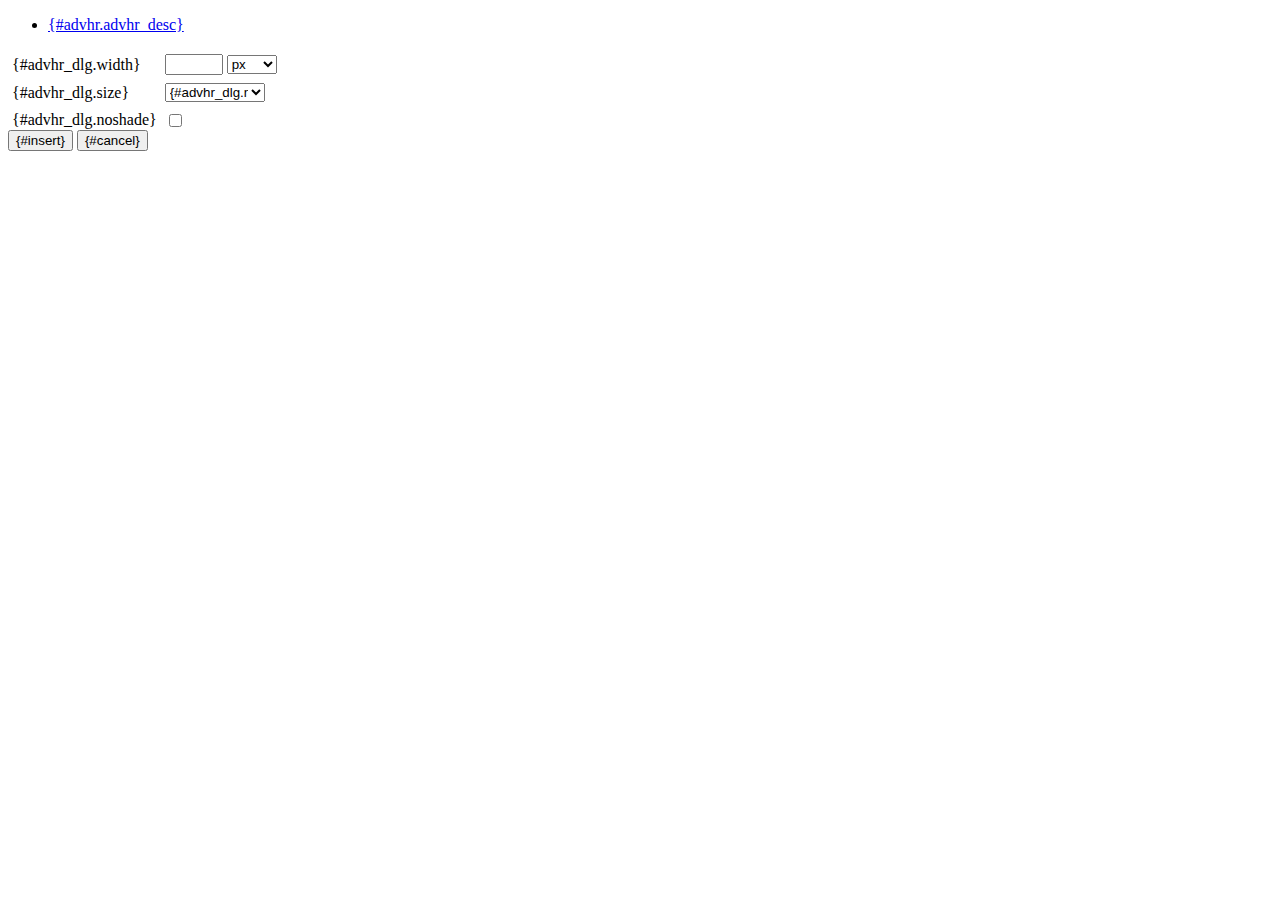
<file: Resources/application/scripts/tiny_mce/plugins/advhr/rule.htm>
<!DOCTYPE html PUBLIC "-//W3C//DTD XHTML 1.0 Strict//EN" "http://www.w3.org/TR/xhtml1/DTD/xhtml1-strict.dtd">
<html xmlns="http://www.w3.org/1999/xhtml">
<head>
	<title>{#advhr.advhr_desc}</title>
	<script type="text/javascript" src="../../tiny_mce_popup.js"></script>
	<script type="text/javascript" src="js/rule.js"></script>
	<script type="text/javascript" src="../../utils/mctabs.js"></script>
	<script type="text/javascript" src="../../utils/form_utils.js"></script>
	<link href="css/advhr.css" rel="stylesheet" type="text/css" />
</head>
<body role="application">
<form onsubmit="AdvHRDialog.update();return false;" action="#">
	<div class="tabs">
		<ul>
			<li id="general_tab" class="current" aria-controls="general_panel"><span><a href="javascript:mcTabs.displayTab('general_tab','general_panel');" onmousedown="return false;">{#advhr.advhr_desc}</a></span></li>
		</ul>
	</div>

	<div class="panel_wrapper">
		<div id="general_panel" class="panel current">
			<table role="presentation" border="0" cellpadding="4" cellspacing="0">
					<tr role="group" aria-labelledby="width_label">
						<td><label id="width_label" for="width">{#advhr_dlg.width}</label></td>
						<td class="nowrap">
							<input id="width" name="width" type="text" value="" class="mceFocus" />
							<span style="display:none;" id="width_unit_label">{#advhr_dlg.widthunits}</span>
							<select name="width2" id="width2" aria-labelledby="width_unit_label">
								<option value="">px</option>
								<option value="%">%</option>
							</select>
						</td>
					</tr>
					<tr>
						<td><label for="size">{#advhr_dlg.size}</label></td>
						<td><select id="size" name="size">
							<option value="">{#advhr_dlg.normal}</option>
							<option value="1">1</option>
							<option value="2">2</option>
							<option value="3">3</option>
							<option value="4">4</option>
							<option value="5">5</option>
						</select></td>
					</tr>
					<tr>
						<td><label for="noshade">{#advhr_dlg.noshade}</label></td>
						<td><input type="checkbox" name="noshade" id="noshade" class="radio" /></td>
					</tr>
			</table>
		</div>
	</div>

	<div class="mceActionPanel">
		<input type="submit" id="insert" name="insert" value="{#insert}" />
		<input type="button" id="cancel" name="cancel" value="{#cancel}" onclick="tinyMCEPopup.close();" />
	</div>
</form>
</body>
</html>
</file>
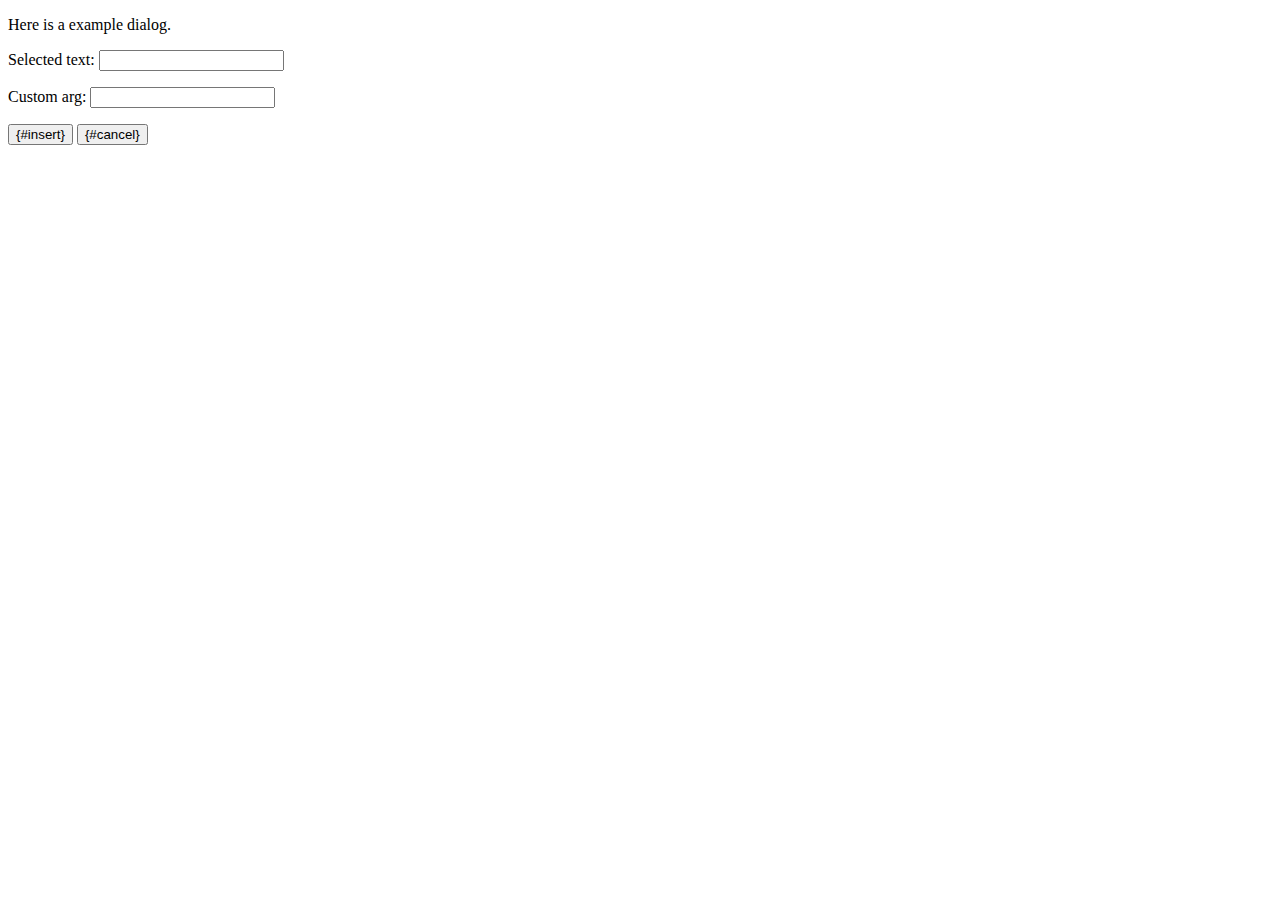
<file: Resources/application/scripts/tiny_mce/plugins/example/dialog.htm>
<!DOCTYPE html PUBLIC "-//W3C//DTD XHTML 1.0 Strict//EN" "http://www.w3.org/TR/xhtml1/DTD/xhtml1-strict.dtd">
<html xmlns="http://www.w3.org/1999/xhtml">
<head>
	<title>{#example_dlg.title}</title>
	<script type="text/javascript" src="../../tiny_mce_popup.js"></script>
	<script type="text/javascript" src="js/dialog.js"></script>
</head>
<body>

<form onsubmit="ExampleDialog.insert();return false;" action="#">
	<p>Here is a example dialog.</p>
	<p>Selected text: <input id="someval" name="someval" type="text" class="text" /></p>
	<p>Custom arg: <input id="somearg" name="somearg" type="text" class="text" /></p>

	<div class="mceActionPanel">
		<input type="button" id="insert" name="insert" value="{#insert}" onclick="ExampleDialog.insert();" />
		<input type="button" id="cancel" name="cancel" value="{#cancel}" onclick="tinyMCEPopup.close();" />
	</div>
</form>

</body>
</html>
</file>
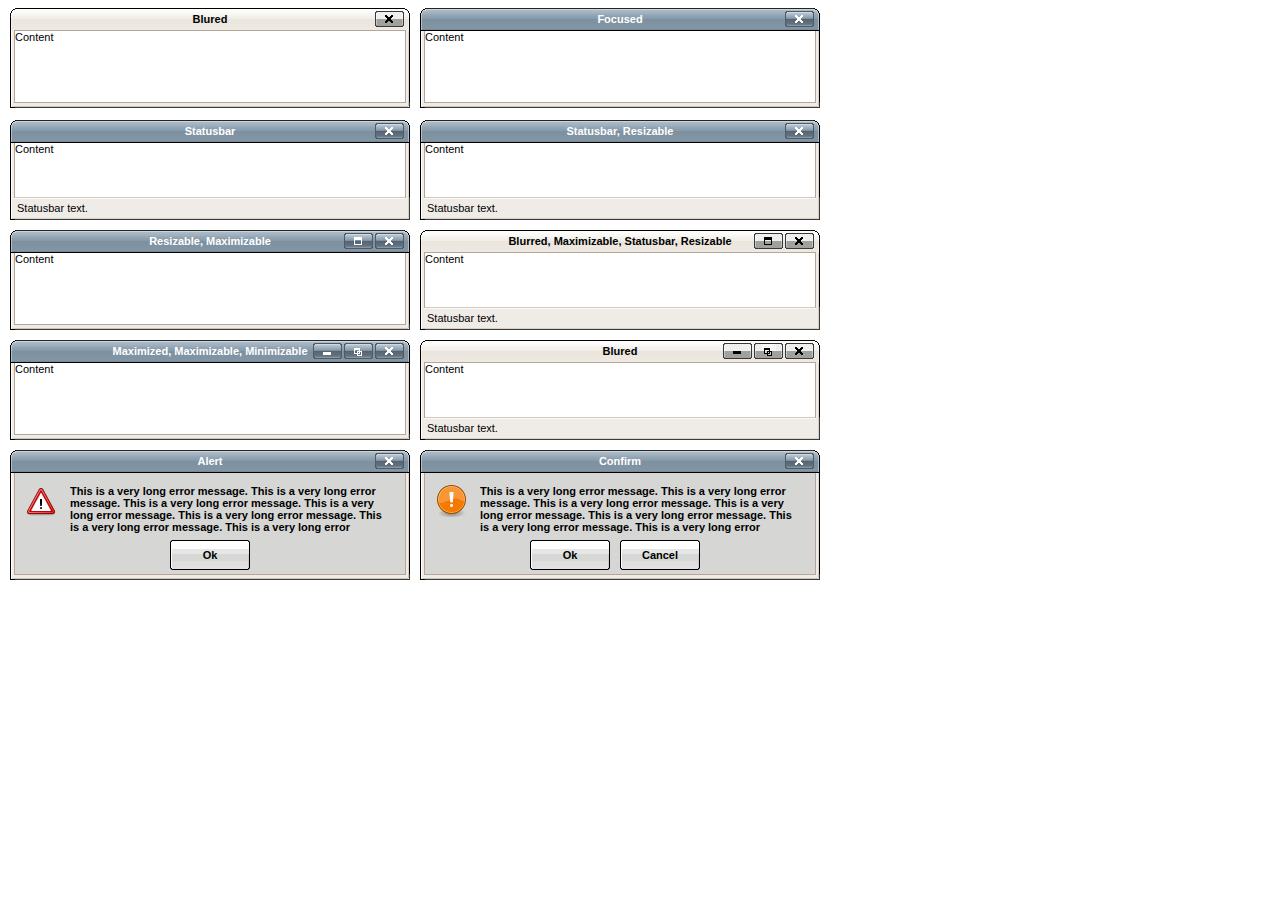
<file: Resources/application/scripts/tiny_mce/plugins/inlinepopups/template.htm>
<!-- <!DOCTYPE html PUBLIC "-//W3C//DTD XHTML 1.0 Strict//EN" "http://www.w3.org/TR/xhtml1/DTD/xhtml1-strict.dtd"> -->
<html xmlns="http://www.w3.org/1999/xhtml">
<head>
<title>Template for dialogs</title>
<link rel="stylesheet" type="text/css" href="skins/clearlooks2/window.css" />
</head>
<body>

<div class="mceEditor">
	<div class="clearlooks2" style="width:400px; height:100px; left:10px;">
		<div class="mceWrapper">
			<div class="mceTop">
				<div class="mceLeft"></div>
				<div class="mceCenter"></div>
				<div class="mceRight"></div>
				<span>Blured</span>
			</div>

			<div class="mceMiddle">
				<div class="mceLeft"></div>
				<span>Content</span>
				<div class="mceRight"></div>
			</div>

			<div class="mceBottom">
				<div class="mceLeft"></div>
				<div class="mceCenter"></div>
				<div class="mceRight"></div>
				<span>Statusbar text.</span>
			</div>

			<a class="mceMove" href="#"></a>
			<a class="mceMin" href="#"></a>
			<a class="mceMax" href="#"></a>
			<a class="mceMed" href="#"></a>
			<a class="mceClose" href="#"></a>
			<a class="mceResize mceResizeN" href="#"></a>
			<a class="mceResize mceResizeS" href="#"></a>
			<a class="mceResize mceResizeW" href="#"></a>
			<a class="mceResize mceResizeE" href="#"></a>
			<a class="mceResize mceResizeNW" href="#"></a>
			<a class="mceResize mceResizeNE" href="#"></a>
			<a class="mceResize mceResizeSW" href="#"></a>
			<a class="mceResize mceResizeSE" href="#"></a>
		</div>
	</div>

	<div class="clearlooks2" style="width:400px; height:100px; left:420px;">
		<div class="mceWrapper mceMovable mceFocus">
			<div class="mceTop">
				<div class="mceLeft"></div>
				<div class="mceCenter"></div>
				<div class="mceRight"></div>
				<span>Focused</span>
			</div>

			<div class="mceMiddle">
				<div class="mceLeft"></div>
				<span>Content</span>
				<div class="mceRight"></div>
			</div>

			<div class="mceBottom">
				<div class="mceLeft"></div>
				<div class="mceCenter"></div>
				<div class="mceRight"></div>
				<span>Statusbar text.</span>
			</div>

			<a class="mceMove" href="#"></a>
			<a class="mceMin" href="#"></a>
			<a class="mceMax" href="#"></a>
			<a class="mceMed" href="#"></a>
			<a class="mceClose" href="#"></a>
			<a class="mceResize mceResizeN" href="#"></a>
			<a class="mceResize mceResizeS" href="#"></a>
			<a class="mceResize mceResizeW" href="#"></a>
			<a class="mceResize mceResizeE" href="#"></a>
			<a class="mceResize mceResizeNW" href="#"></a>
			<a class="mceResize mceResizeNE" href="#"></a>
			<a class="mceResize mceResizeSW" href="#"></a>
			<a class="mceResize mceResizeSE" href="#"></a>
		</div>
	</div>

	<div class="clearlooks2" style="width:400px; height:100px; left:10px; top:120px;">
		<div class="mceWrapper mceMovable mceFocus mceStatusbar">
			<div class="mceTop">
				<div class="mceLeft"></div>
				<div class="mceCenter"></div>
				<div class="mceRight"></div>
				<span>Statusbar</span>
			</div>

			<div class="mceMiddle">
				<div class="mceLeft"></div>
				<span>Content</span>
				<div class="mceRight"></div>
			</div>

			<div class="mceBottom">
				<div class="mceLeft"></div>
				<div class="mceCenter"></div>
				<div class="mceRight"></div>
				<span>Statusbar text.</span>
			</div>

			<a class="mceMove" href="#"></a>
			<a class="mceMin" href="#"></a>
			<a class="mceMax" href="#"></a>
			<a class="mceMed" href="#"></a>
			<a class="mceClose" href="#"></a>
			<a class="mceResize mceResizeN" href="#"></a>
			<a class="mceResize mceResizeS" href="#"></a>
			<a class="mceResize mceResizeW" href="#"></a>
			<a class="mceResize mceResizeE" href="#"></a>
			<a class="mceResize mceResizeNW" href="#"></a>
			<a class="mceResize mceResizeNE" href="#"></a>
			<a class="mceResize mceResizeSW" href="#"></a>
			<a class="mceResize mceResizeSE" href="#"></a>
		</div>
	</div>

	<div class="clearlooks2" style="width:400px; height:100px; left:420px; top:120px;">
		<div class="mceWrapper mceMovable mceFocus mceStatusbar mceResizable">
			<div class="mceTop">
				<div class="mceLeft"></div>
				<div class="mceCenter"></div>
				<div class="mceRight"></div>
				<span>Statusbar, Resizable</span>
			</div>

			<div class="mceMiddle">
				<div class="mceLeft"></div>
				<span>Content</span>
				<div class="mceRight"></div>
			</div>

			<div class="mceBottom">
				<div class="mceLeft"></div>
				<div class="mceCenter"></div>
				<div class="mceRight"></div>
				<span>Statusbar text.</span>
			</div>

			<a class="mceMove" href="#"></a>
			<a class="mceMin" href="#"></a>
			<a class="mceMax" href="#"></a>
			<a class="mceMed" href="#"></a>
			<a class="mceClose" href="#"></a>
			<a class="mceResize mceResizeN" href="#"></a>
			<a class="mceResize mceResizeS" href="#"></a>
			<a class="mceResize mceResizeW" href="#"></a>
			<a class="mceResize mceResizeE" href="#"></a>
			<a class="mceResize mceResizeNW" href="#"></a>
			<a class="mceResize mceResizeNE" href="#"></a>
			<a class="mceResize mceResizeSW" href="#"></a>
			<a class="mceResize mceResizeSE" href="#"></a>
		</div>
	</div>

	<div class="clearlooks2" style="width:400px; height:100px; left:10px; top:230px;">
		<div class="mceWrapper mceMovable mceFocus mceResizable mceMaximizable">
			<div class="mceTop">
				<div class="mceLeft"></div>
				<div class="mceCenter"></div>
				<div class="mceRight"></div>
				<span>Resizable, Maximizable</span>
			</div>

			<div class="mceMiddle">
				<div class="mceLeft"></div>
				<span>Content</span>
				<div class="mceRight"></div>
			</div>

			<div class="mceBottom">
				<div class="mceLeft"></div>
				<div class="mceCenter"></div>
				<div class="mceRight"></div>
				<span>Statusbar text.</span>
			</div>

			<a class="mceMove" href="#"></a>
			<a class="mceMin" href="#"></a>
			<a class="mceMax" href="#"></a>
			<a class="mceMed" href="#"></a>
			<a class="mceClose" href="#"></a>
			<a class="mceResize mceResizeN" href="#"></a>
			<a class="mceResize mceResizeS" href="#"></a>
			<a class="mceResize mceResizeW" href="#"></a>
			<a class="mceResize mceResizeE" href="#"></a>
			<a class="mceResize mceResizeNW" href="#"></a>
			<a class="mceResize mceResizeNE" href="#"></a>
			<a class="mceResize mceResizeSW" href="#"></a>
			<a class="mceResize mceResizeSE" href="#"></a>
		</div>
	</div>

	<div class="clearlooks2" style="width:400px; height:100px; left:420px; top:230px;">
		<div class="mceWrapper mceMovable mceStatusbar mceResizable mceMaximizable">
			<div class="mceTop">
				<div class="mceLeft"></div>
				<div class="mceCenter"></div>
				<div class="mceRight"></div>
				<span>Blurred, Maximizable, Statusbar, Resizable</span>
			</div>

			<div class="mceMiddle">
				<div class="mceLeft"></div>
				<span>Content</span>
				<div class="mceRight"></div>
			</div>

			<div class="mceBottom">
				<div class="mceLeft"></div>
				<div class="mceCenter"></div>
				<div class="mceRight"></div>
				<span>Statusbar text.</span>
			</div>

			<a class="mceMove" href="#"></a>
			<a class="mceMin" href="#"></a>
			<a class="mceMax" href="#"></a>
			<a class="mceMed" href="#"></a>
			<a class="mceClose" href="#"></a>
			<a class="mceResize mceResizeN" href="#"></a>
			<a class="mceResize mceResizeS" href="#"></a>
			<a class="mceResize mceResizeW" href="#"></a>
			<a class="mceResize mceResizeE" href="#"></a>
			<a class="mceResize mceResizeNW" href="#"></a>
			<a class="mceResize mceResizeNE" href="#"></a>
			<a class="mceResize mceResizeSW" href="#"></a>
			<a class="mceResize mceResizeSE" href="#"></a>
		</div>
	</div>

	<div class="clearlooks2" style="width:400px; height:100px; left:10px; top:340px;">
		<div class="mceWrapper mceMovable mceFocus mceResizable mceMaximized mceMinimizable mceMaximizable">
			<div class="mceTop">
				<div class="mceLeft"></div>
				<div class="mceCenter"></div>
				<div class="mceRight"></div>
				<span>Maximized, Maximizable, Minimizable</span>
			</div>

			<div class="mceMiddle">
				<div class="mceLeft"></div>
				<span>Content</span>
				<div class="mceRight"></div>
			</div>

			<div class="mceBottom">
				<div class="mceLeft"></div>
				<div class="mceCenter"></div>
				<div class="mceRight"></div>
				<span>Statusbar text.</span>
			</div>

			<a class="mceMove" href="#"></a>
			<a class="mceMin" href="#"></a>
			<a class="mceMax" href="#"></a>
			<a class="mceMed" href="#"></a>
			<a class="mceClose" href="#"></a>
			<a class="mceResize mceResizeN" href="#"></a>
			<a class="mceResize mceResizeS" href="#"></a>
			<a class="mceResize mceResizeW" href="#"></a>
			<a class="mceResize mceResizeE" href="#"></a>
			<a class="mceResize mceResizeNW" href="#"></a>
			<a class="mceResize mceResizeNE" href="#"></a>
			<a class="mceResize mceResizeSW" href="#"></a>
			<a class="mceResize mceResizeSE" href="#"></a>
		</div>
	</div>

	<div class="clearlooks2" style="width:400px; height:100px; left:420px; top:340px;">
		<div class="mceWrapper mceMovable mceStatusbar mceResizable mceMaximized mceMinimizable mceMaximizable">
			<div class="mceTop">
				<div class="mceLeft"></div>
				<div class="mceCenter"></div>
				<div class="mceRight"></div>
				<span>Blured</span>
			</div>

			<div class="mceMiddle">
				<div class="mceLeft"></div>
				<span>Content</span>
				<div class="mceRight"></div>
			</div>

			<div class="mceBottom">
				<div class="mceLeft"></div>
				<div class="mceCenter"></div>
				<div class="mceRight"></div>
				<span>Statusbar text.</span>
			</div>

			<a class="mceMove" href="#"></a>
			<a class="mceMin" href="#"></a>
			<a class="mceMax" href="#"></a>
			<a class="mceMed" href="#"></a>
			<a class="mceClose" href="#"></a>
			<a class="mceResize mceResizeN" href="#"></a>
			<a class="mceResize mceResizeS" href="#"></a>
			<a class="mceResize mceResizeW" href="#"></a>
			<a class="mceResize mceResizeE" href="#"></a>
			<a class="mceResize mceResizeNW" href="#"></a>
			<a class="mceResize mceResizeNE" href="#"></a>
			<a class="mceResize mceResizeSW" href="#"></a>
			<a class="mceResize mceResizeSE" href="#"></a>
		</div>
	</div>

	<div class="clearlooks2" style="width:400px; height:130px; left:10px; top:450px;">
		<div class="mceWrapper mceMovable mceFocus mceModal mceAlert">
			<div class="mceTop">
				<div class="mceLeft"></div>
				<div class="mceCenter"></div>
				<div class="mceRight"></div>
				<span>Alert</span>
			</div>

			<div class="mceMiddle">
				<div class="mceLeft"></div>
				<span>
					This is a very long error message. This is a very long error message.
					This is a very long error message. This is a very long error message.
					This is a very long error message. This is a very long error message.
					This is a very long error message. This is a very long error message.
					This is a very long error message. This is a very long error message.
					This is a very long error message. This is a very long error message.
				</span>
				<div class="mceRight"></div>
				<div class="mceIcon"></div>
			</div>

			<div class="mceBottom">
				<div class="mceLeft"></div>
				<div class="mceCenter"></div>
				<div class="mceRight"></div>
			</div>

			<a class="mceMove" href="#"></a>
			<a class="mceButton mceOk" href="#">Ok</a>
			<a class="mceClose" href="#"></a>
		</div>
	</div>

	<div class="clearlooks2" style="width:400px; height:130px; left:420px; top:450px;">
		<div class="mceWrapper mceMovable mceFocus mceModal mceConfirm">
			<div class="mceTop">
				<div class="mceLeft"></div>
				<div class="mceCenter"></div>
				<div class="mceRight"></div>
				<span>Confirm</span>
			</div>

			<div class="mceMiddle">
				<div class="mceLeft"></div>
				<span>
					This is a very long error message. This is a very long error message.
					This is a very long error message. This is a very long error message.
					This is a very long error message. This is a very long error message.
					This is a very long error message. This is a very long error message.
					This is a very long error message. This is a very long error message.
					This is a very long error message. This is a very long error message.
					</span>
				<div class="mceRight"></div>
				<div class="mceIcon"></div>
			</div>

			<div class="mceBottom">
				<div class="mceLeft"></div>
				<div class="mceCenter"></div>
				<div class="mceRight"></div>
			</div>

			<a class="mceMove" href="#"></a>
			<a class="mceButton mceOk" href="#">Ok</a>
			<a class="mceButton mceCancel" href="#">Cancel</a>
			<a class="mceClose" href="#"></a>
		</div>
	</div>
</div>

</body>
</html>
</file>
<file: Resources/application/scripts/tiny_mce/plugins/advhr/css/advhr.css>
input.radio {border:1px none #000; background:transparent; vertical-align:middle;}
.panel_wrapper div.current {height:80px;}
#width {width:50px; vertical-align:middle;}
#width2 {width:50px; vertical-align:middle;}
#size {width:100px;}
</file>
<file: Resources/application/scripts/tiny_mce/plugins/inlinepopups/skins/clearlooks2/window.css>
/* Clearlooks 2 */

/* Reset */
.clearlooks2, .clearlooks2 div, .clearlooks2 span, .clearlooks2 a {vertical-align:baseline; text-align:left; position:absolute; border:0; padding:0; margin:0; background:transparent; font-family:Arial,Verdana; font-size:11px; color:#000; text-decoration:none; font-weight:normal; width:auto; height:auto; overflow:hidden; display:block}

/* General */
.clearlooks2 {position:absolute; direction:ltr}
.clearlooks2 .mceWrapper {position:static}
.mceEventBlocker {position:fixed; left:0; top:0; background:url(img/horizontal.gif) no-repeat 0 -75px; width:100%; height:100%}
.clearlooks2 .mcePlaceHolder {border:1px solid #000; background:#888; top:0; left:0; opacity:0.5; -ms-filter:'alpha(opacity=50)'; filter:alpha(opacity=50)}
.clearlooks2_modalBlocker {position:fixed; left:0; top:0; width:100%; height:100%; background:#FFF; opacity:0.6; -ms-filter:'alpha(opacity=60)'; filter:alpha(opacity=60); display:none}

/* Top */
.clearlooks2 .mceTop, .clearlooks2 .mceTop div {top:0; width:100%; height:23px}
.clearlooks2 .mceTop .mceLeft {width:6px; background:url(img/corners.gif)}
.clearlooks2 .mceTop .mceCenter {right:6px; width:100%; height:23px; background:url(img/horizontal.gif) 12px 0; clip:rect(auto auto auto 12px)}
.clearlooks2 .mceTop .mceRight {right:0; width:6px; height:23px; background:url(img/corners.gif) -12px 0}
.clearlooks2 .mceTop span {width:100%; text-align:center; vertical-align:middle; line-height:23px; font-weight:bold}
.clearlooks2 .mceFocus .mceTop .mceLeft {background:url(img/corners.gif) -6px 0}
.clearlooks2 .mceFocus .mceTop .mceCenter {background:url(img/horizontal.gif) 0 -23px}
.clearlooks2 .mceFocus .mceTop .mceRight {background:url(img/corners.gif) -18px 0}
.clearlooks2 .mceFocus .mceTop span {color:#FFF}

/* Middle */
.clearlooks2 .mceMiddle, .clearlooks2 .mceMiddle div {top:0}
.clearlooks2 .mceMiddle {width:100%; height:100%; clip:rect(23px auto auto auto)}
.clearlooks2 .mceMiddle .mceLeft {left:0; width:5px; height:100%; background:url(img/vertical.gif) -5px 0}
.clearlooks2 .mceMiddle span {top:23px; left:5px; width:100%; height:100%; background:#FFF}
.clearlooks2 .mceMiddle .mceRight {right:0; width:5px; height:100%; background:url(img/vertical.gif)}

/* Bottom */
.clearlooks2 .mceBottom, .clearlooks2 .mceBottom div {height:6px}
.clearlooks2 .mceBottom {left:0; bottom:0; width:100%}
.clearlooks2 .mceBottom div {top:0}
.clearlooks2 .mceBottom .mceLeft {left:0; width:5px; background:url(img/corners.gif) -34px -6px}
.clearlooks2 .mceBottom .mceCenter {left:5px; width:100%; background:url(img/horizontal.gif) 0 -46px}
.clearlooks2 .mceBottom .mceRight {right:0; width:5px; background: url(img/corners.gif) -34px 0}
.clearlooks2 .mceBottom span {display:none}
.clearlooks2 .mceStatusbar .mceBottom, .clearlooks2 .mceStatusbar .mceBottom div {height:23px}
.clearlooks2 .mceStatusbar .mceBottom .mceLeft {background:url(img/corners.gif) -29px 0}
.clearlooks2 .mceStatusbar .mceBottom .mceCenter {background:url(img/horizontal.gif) 0 -52px}
.clearlooks2 .mceStatusbar .mceBottom .mceRight {background:url(img/corners.gif) -24px 0}
.clearlooks2 .mceStatusbar .mceBottom span {display:block; left:7px; font-family:Arial, Verdana; font-size:11px; line-height:23px}

/* Actions */
.clearlooks2 a {width:29px; height:16px; top:3px;}
.clearlooks2 .mceClose {right:6px; background:url(img/buttons.gif) -87px 0}
.clearlooks2 .mceMin {display:none; right:68px; background:url(img/buttons.gif) 0 0}
.clearlooks2 .mceMed {display:none; right:37px; background:url(img/buttons.gif) -29px 0}
.clearlooks2 .mceMax {display:none; right:37px; background:url(img/buttons.gif) -58px 0}
.clearlooks2 .mceMove {display:none;width:100%;cursor:move;background:url(img/corners.gif) no-repeat -100px -100px}
.clearlooks2 .mceMovable .mceMove {display:block}
.clearlooks2 .mceFocus .mceClose {right:6px; background:url(img/buttons.gif) -87px -16px}
.clearlooks2 .mceFocus .mceMin {right:68px; background:url(img/buttons.gif) 0 -16px}
.clearlooks2 .mceFocus .mceMed {right:37px; background:url(img/buttons.gif) -29px -16px}
.clearlooks2 .mceFocus .mceMax {right:37px; background:url(img/buttons.gif) -58px -16px}
.clearlooks2 .mceFocus .mceClose:hover {right:6px; background:url(img/buttons.gif) -87px -32px}
.clearlooks2 .mceFocus .mceClose:hover {right:6px; background:url(img/buttons.gif) -87px -32px}
.clearlooks2 .mceFocus .mceMin:hover {right:68px; background:url(img/buttons.gif) 0 -32px}
.clearlooks2 .mceFocus .mceMed:hover {right:37px; background:url(img/buttons.gif) -29px -32px}
.clearlooks2 .mceFocus .mceMax:hover {right:37px; background:url(img/buttons.gif) -58px -32px}

/* Resize */
.clearlooks2 .mceResize {top:auto; left:auto; display:none; width:5px; height:5px; background:url(img/horizontal.gif) no-repeat 0 -75px}
.clearlooks2 .mceResizable .mceResize {display:block}
.clearlooks2 .mceResizable .mceMin, .clearlooks2 .mceMax {display:none}
.clearlooks2 .mceMinimizable .mceMin {display:block}
.clearlooks2 .mceMaximizable .mceMax {display:block}
.clearlooks2 .mceMaximized .mceMed {display:block}
.clearlooks2 .mceMaximized .mceMax {display:none}
.clearlooks2 a.mceResizeN {top:0; left:0; width:100%; cursor:n-resize}
.clearlooks2 a.mceResizeNW {top:0; left:0; cursor:nw-resize}
.clearlooks2 a.mceResizeNE {top:0; right:0; cursor:ne-resize}
.clearlooks2 a.mceResizeW {top:0; left:0; height:100%; cursor:w-resize;}
.clearlooks2 a.mceResizeE {top:0; right:0; height:100%; cursor:e-resize}
.clearlooks2 a.mceResizeS {bottom:0; left:0; width:100%; cursor:s-resize}
.clearlooks2 a.mceResizeSW {bottom:0; left:0; cursor:sw-resize}
.clearlooks2 a.mceResizeSE {bottom:0; right:0; cursor:se-resize}

/* Alert/Confirm */
.clearlooks2 .mceButton {font-weight:bold; bottom:10px; width:80px; height:30px; background:url(img/button.gif); line-height:30px; vertical-align:middle; text-align:center; outline:0}
.clearlooks2 .mceMiddle .mceIcon {left:15px; top:35px; width:32px; height:32px}
.clearlooks2 .mceAlert .mceMiddle span, .clearlooks2 .mceConfirm .mceMiddle span {background:transparent;left:60px; top:35px; width:320px; height:50px; font-weight:bold; overflow:auto; white-space:normal}
.clearlooks2 a:hover {font-weight:bold;}
.clearlooks2 .mceAlert .mceMiddle, .clearlooks2 .mceConfirm .mceMiddle {background:#D6D7D5}
.clearlooks2 .mceAlert .mceOk {left:50%; top:auto; margin-left: -40px}
.clearlooks2 .mceAlert .mceIcon {background:url(img/alert.gif)}
.clearlooks2 .mceConfirm .mceOk {left:50%; top:auto; margin-left: -90px}
.clearlooks2 .mceConfirm .mceCancel {left:50%; top:auto}
.clearlooks2 .mceConfirm .mceIcon {background:url(img/confirm.gif)}
</file>
